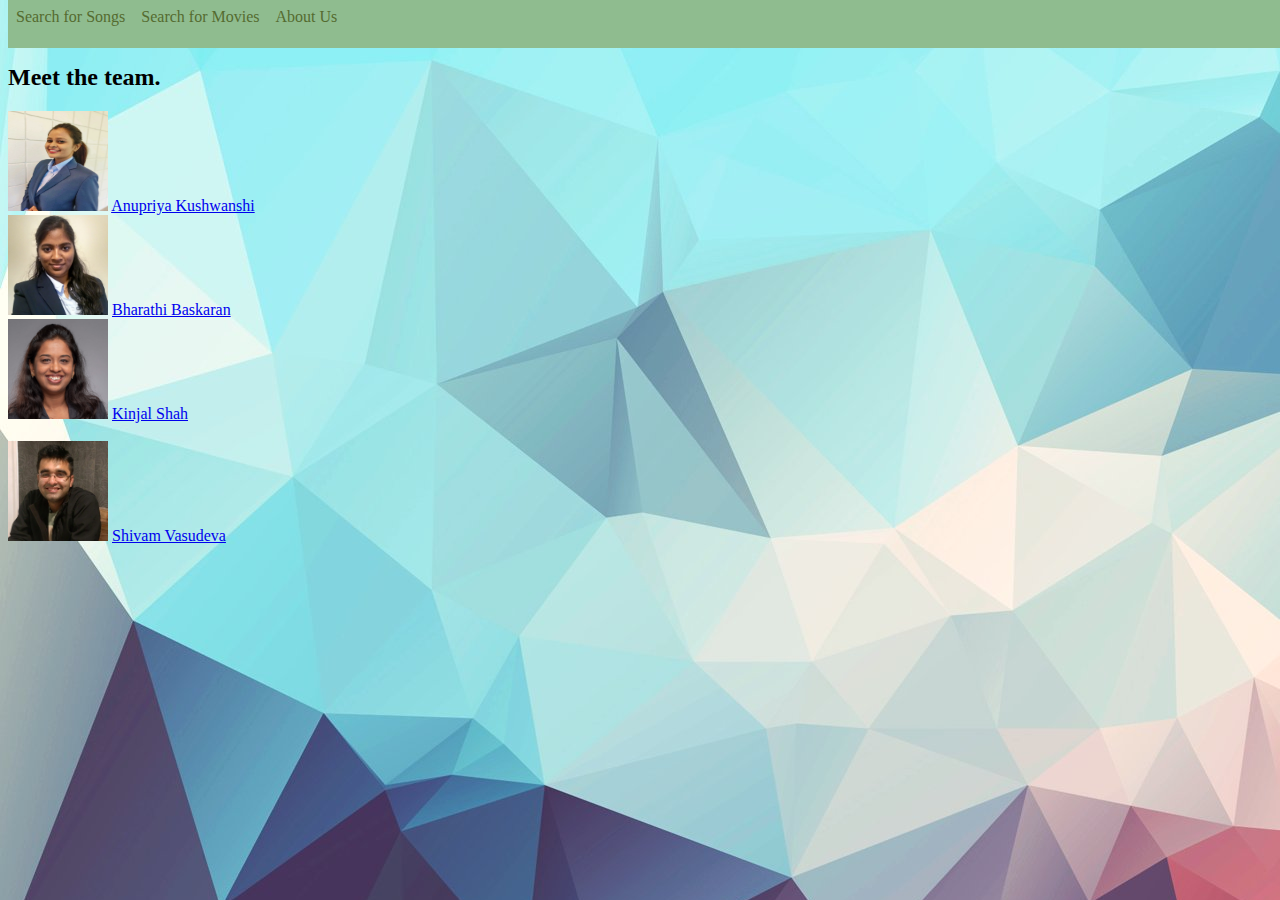
<file: Final_Project/Final_Project/about_us.html>
﻿<!DOCTYPE html>
<html>
<head>
    <meta charset="utf-8" />
    <title></title>
    <link rel="stylesheet" href="styles.css" type="text/css" />
</head>
<body>
    <div id="navtop">        
        <a class="nav-link" href="/Song_Search.aspx">Search for Songs</a>
        <a class="nav-link" href="/Movie_search.aspx">Search for Movies</a>
        <a class="nav-link" href="/about_us.html">About Us</a>
    </div>


    <div id="about_team">
        <br />
        <br />
        <h2 align="centre">Meet the team. </h2>
        <img style="width: 100px" src="images/anupriya.png" alt="anupriya" height="100" width="100" />
        <a href="https://www.linkedin.com/in/anupriya-kushwanshi/">Anupriya Kushwanshi</a>
        <br>

        <img style="width: 100px" src="images/bharathi.jpg" alt="bharathi" height="100" width="100" />
        <a href="https://www.linkedin.com/in/bharathi-baskaran/">Bharathi Baskaran</a>
        <br>
        <img style="width: 100px" src="images/kinjal.jpg" alt="Kinjal" height="100" width="100" />
        <a href="https://www.linkedin.com/in/shahkinjal47/">Kinjal Shah</a><br /><br />
        <img style="width: 100px" src="images/shivam.jpg" alt="Shivam" height="100" width="100" />
        <a href="https://www.linkedin.com/in/shivamvasudeva/">Shivam Vasudeva </a><br><br>



    </div>
</body>
</html>
</file>
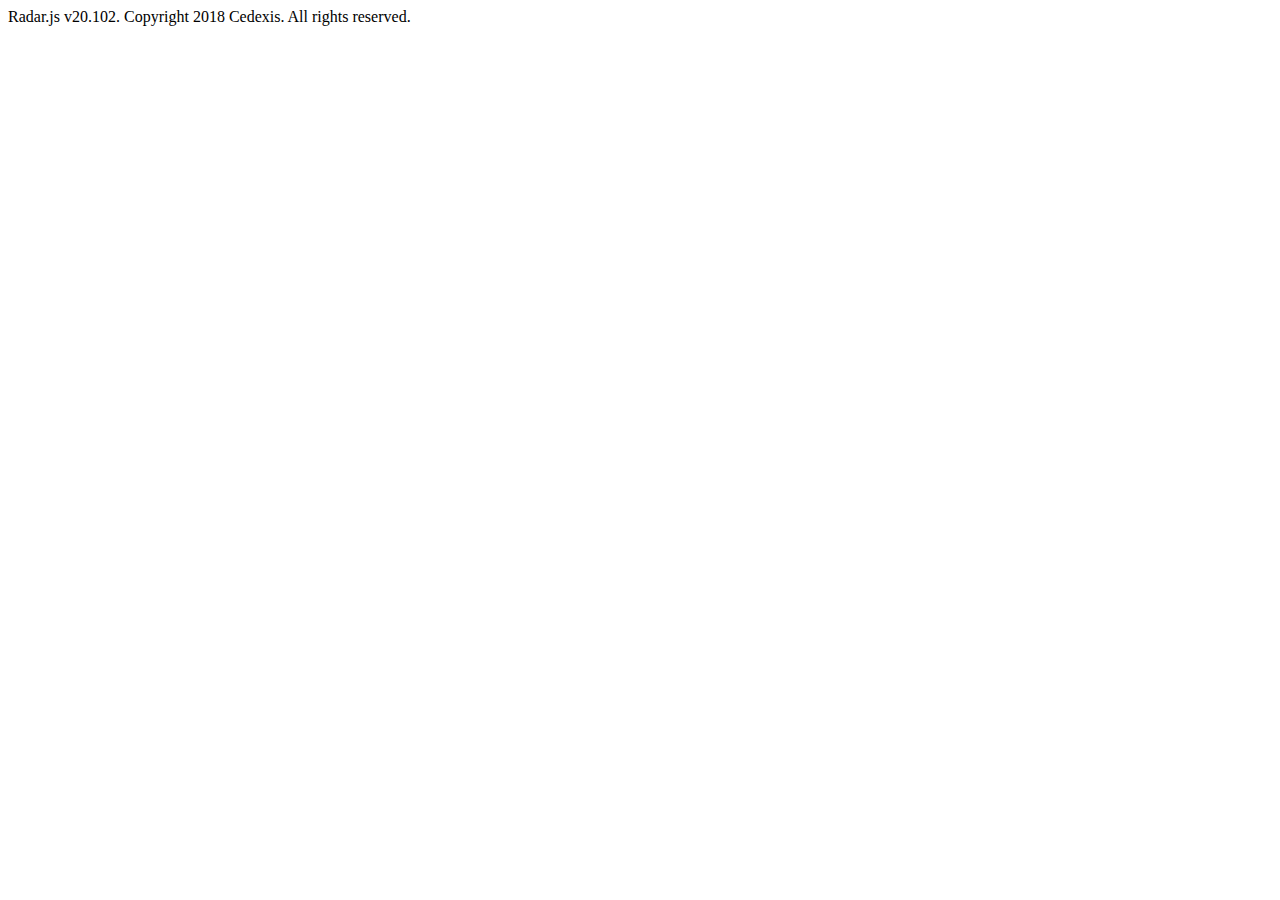
<file: Final_Project/Final_Project/images/shivam_files/radar.html>
<!DOCTYPE html>
<!-- saved from url=(0065)https://radar.cedexis.com/1543266533/radar.html?customer-id=11326 -->
<html><head><meta http-equiv="Content-Type" content="text/html; charset=windows-1252"><title>Cedexis Radar</title><link rel="icon" href="data:;base64,iVBORw0KGgo="></head><body>Radar.js v20.102. Copyright 2018 Cedexis. All rights reserved.<script type="text/javascript" charset="utf-8">
/* Radar.js v20.102. Copyright 2018 Cedexis. All rights reserved. */
if(!cedexis||!cedexis.start){if(!cedexis)var cedexis={};(function(_){_.MP="//radar.cedexis.com/releases/1543266533/";
_.MI={"radar":[],"impact":["radar"],"video":["radar"]};_.MU={"radar":["radar.js"],"impact":["impact.js"],"video":["video.js"]};
var aa,ba,ea,fa,ga,C,ha,ia,ja,ka,na,oa,qa,ra,sa,ta,wa,xa,F,ya,za,Ba,Ca,Da,Fa,Ga,Ha,Ma,Ja,Na,Qa,Va,Xa,Ua,db,$a,Ya,Za,eb,gb,bb,jb,kb,ib,nb,pb,qb,rb,sb,ub,vb,wb,yb,zb,Bb,Fb,Gb,Ib,Kb,Lb,Mb,Pb,Nb,Vb,$b,Wb,cc,bc,Yb,Tb,nc,oc,pc,sc,vc,wc,yc,xc,zc,Dc,Fc,Gc,Ic,Kc,Lc,Jc,Nc,Pc,Rc,Sc,Tc,Uc,Vc,Xc,Wc,Yc,ad,bd,cd,dd,fd,hd,id,ld,jd,qd,kd,rd,pd,nd,od,ud,vd,Qc,P,M,Hc,Mc,Ac,wd,xd,Bd,zd,Cd,Ad,Dd,Jd,Id,Kd,Hd,rc,Md,Od,Nd,Rd,Sd,uc,Td,Ud,Vd,Wd,Xd,Yd;_.m=function(a){return void 0!==a};
aa=function(a,b){for(var c=a.split("."),d=b||p,e;e=c.shift();)if(null!=d[e])d=d[e];else return null;return d};_.q=function(){};
ba=function(a){var b=typeof a;if("object"==b)if(a){if(a instanceof Array)return"array";if(a instanceof Object)return b;var c=Object.prototype.toString.call(a);if("[object Window]"==c)return"object";if("[object Array]"==c||"number"==typeof a.length&&"undefined"!=typeof a.splice&&"undefined"!=typeof a.propertyIsEnumerable&&!a.propertyIsEnumerable("splice"))return"array";if("[object Function]"==c||"undefined"!=typeof a.call&&"undefined"!=typeof a.propertyIsEnumerable&&!a.propertyIsEnumerable("call"))return"function"}else return"null";
else if("function"==b&&"undefined"==typeof a.call)return"object";return b};_.r=function(a){return"array"==ba(a)};_.ca=function(a){var b=ba(a);return"array"==b||"object"==b&&"number"==typeof a.length};_.u=function(a){return"string"==typeof a};_.da=function(a){return"boolean"==typeof a};_.v=function(a){return"number"==typeof a};_.w=function(a){return"function"==ba(a)};_.x=function(a){var b=typeof a;return"object"==b&&null!=a||"function"==b};ea=function(a,b,c){return a.call.apply(a.bind,arguments)};
fa=function(a,b,c){if(!a)throw Error();if(2<arguments.length){var d=Array.prototype.slice.call(arguments,2);return function(){var c=Array.prototype.slice.call(arguments);Array.prototype.unshift.apply(c,d);return a.apply(b,c)}}return function(){return a.apply(b,arguments)}};_.y=function(a,b,c){Function.prototype.bind&&-1!=Function.prototype.bind.toString().indexOf("native code")?_.y=ea:_.y=fa;return _.y.apply(null,arguments)};
_.A=function(a,b){var c=Array.prototype.slice.call(arguments,1);return function(){var b=c.slice();b.push.apply(b,arguments);return a.apply(this,b)}};_.B=function(){return+new Date};ga=function(a,b){for(var c=a.split("."),d=p,e;c.length&&(e=c.shift());)!c.length&&_.m(b)?d[e]=b:d[e]&&d[e]!==Object.prototype[e]?d=d[e]:d=d[e]={}};
C=function(a,b){function c(){}c.prototype=b.prototype;a.Bb=b.prototype;a.prototype=new c;a.prototype.constructor=a;a.Hb=function(a,c,f){for(var d=Array(arguments.length-2),e=2;e<arguments.length;e++)d[e-2]=arguments[e];return b.prototype[c].apply(a,d)}};ha=function(a){if(Error.captureStackTrace)Error.captureStackTrace(this,ha);else{var b=Error().stack;b&&(this.stack=b)}a&&(this.message=String(a))};ia=function(a){a=String(a.substr(a.length-7,7)).toLowerCase();return!(" google"<a||" google"!=a)};
ja=function(a,b){return-1!=a.toLowerCase().indexOf(b.toLowerCase())};ka=function(a,b){return a<b?-1:a>b?1:0};na=function(a,b,c){this.l=c;this.j=a;this.o=b;this.g=0;this.f=null};oa=function(a,b){a.o(b);a.g<a.l&&(a.g++,b.next=a.f,a.f=b)};qa=function(){var a=pa,b=null;a.f&&(b=a.f,a.f=a.f.next,a.f||(a.g=null),b.next=null);return b};ra=function(){this.next=this.g=this.f=null};
sa=function(a,b){if(_.u(a))return _.u(b)&&1==b.length?a.indexOf(b,0):-1;for(var c=0;c<a.length;c++)if(c in a&&a[c]===b)return c;return-1};_.D=function(a,b,c){for(var d=a.length,e=_.u(a)?a.split(""):a,f=0;f<d;f++)f in e&&b.call(c,e[f],f,a)};
ta=function(a){for(var b="chrome/43;opera mini;skyfire;teashark;uzard;puffin;yandex;dynatrace;googleweblight;adsbot;hoteladsverifier;google page speed insights;google web preview;applebot".split(";"),c=b.length,d=_.u(b)?b.split(""):b,e=0;e<c;e++)if(e in d&&a.call(void 0,d[e],e,b))return!0;return!1};_.va=function(a,b,c){b=_.ua(a,b,c);return 0>b?null:_.u(a)?a.charAt(b):a[b]};_.ua=function(a,b,c){for(var d=a.length,e=_.u(a)?a.split(""):a,f=0;f<d;f++)if(f in e&&b.call(c,e[f],f,a))return f;return-1};
wa=function(a,b){var c=sa(a,b),d;(d=0<=c)&&Array.prototype.splice.call(a,c,1);return d};xa=function(a){return Array.prototype.concat.apply([],arguments)};F=function(a){return-1!=E.indexOf(a)};ya=function(a,b){for(var c in a)b.call(void 0,a[c],c,a)};za=function(a,b){for(var c in a)if(b.call(void 0,a[c],c,a))return!0;return!1};_.Aa=function(a){var b=0,c;for(c in a)b++;return b};Ba=function(a){var b=[],c=0,d;for(d in a)b[c++]=a[d];return b};Ca=function(a){var b=[],c=0,d;for(d in a)b[c++]=d;return b};
Da=function(a){var b={},c;for(c in a)b[c]=a[c];return b};Fa=function(a,b){for(var c,d,e=1;e<arguments.length;e++){d=arguments[e];for(c in d)a[c]=d[c];for(var f=0;f<Ea.length;f++)c=Ea[f],Object.prototype.hasOwnProperty.call(d,c)&&(a[c]=d[c])}};Ga=function(a){p.setTimeout(function(){throw a;},0)};
Ha=function(){var a=p.MessageChannel;"undefined"===typeof a&&"undefined"!==typeof window&&window.postMessage&&window.addEventListener&&!F("Presto")&&(a=function(){var a=window.document.createElement("IFRAME");a.style.display="none";a.src="";window.document.documentElement.appendChild(a);var b=a.contentWindow,a=b.document;a.open();a.write("");a.close();var c="callImmediate"+Math.random(),d="file:"==b.location.protocol?"*":b.location.protocol+"//"+b.location.host,a=(0,_.y)(function(a){if(("*"==d||a.origin==
d)&&a.data==c)this.port1.onmessage()},this);b.addEventListener("message",a,!1);this.port1={};this.port2={postMessage:function(){b.postMessage(c,d)}}});if("undefined"!==typeof a&&!F("Trident")&&!F("MSIE")){var b=new a,c={},d=c;b.port1.onmessage=function(){if(_.m(c.next)){c=c.next;var a=c.za;c.za=null;a()}};return function(a){d.next={za:a};d=d.next;b.port2.postMessage(0)}}return"undefined"!==typeof window.document&&"onreadystatechange"in window.document.createElement("SCRIPT")?function(a){var b=window.document.createElement("SCRIPT");
b.onreadystatechange=function(){b.onreadystatechange=null;b.parentNode.removeChild(b);b=null;a();a=null};window.document.documentElement.appendChild(b)}:function(a){p.setTimeout(a,0)}};Ma=function(a,b){Ia||Ja();Ka||(Ia(),Ka=!0);var c=pa,d=La.get();d.set(a,b);c.g?c.g.next=d:c.f=d;c.g=d};
Ja=function(){if(-1!=String(p.Promise).indexOf("[native code]")){var a=p.Promise.resolve(void 0);Ia=function(){a.then(Na)}}else Ia=function(){var a=Na;!_.w(p.setImmediate)||p.Window&&p.Window.prototype&&!F("Edge")&&p.Window.prototype.setImmediate==p.setImmediate?(Oa||(Oa=Ha()),Oa(a)):p.setImmediate(a)}};Na=function(){for(var a;a=qa();){try{a.f.call(a.g)}catch(b){Ga(b)}oa(La,a)}Ka=!1};
_.I=function(a,b){this.f=G;this.w=void 0;this.l=this.g=this.j=null;this.o=this.v=!1;if(a!=_.q)try{var c=this;a.call(b,function(a){c.N(Pa,a)},function(a){c.N(H,a)})}catch(d){this.N(H,d)}};Qa=function(){this.next=this.l=this.g=this.o=this.f=null;this.j=!1};_.Sa=function(a,b,c){var d=Ra.get();d.o=a;d.g=b;d.l=c;return d};_.Ta=function(){var a=new _.I(_.q);a.N(Pa,void 0);return a};Va=function(a,b,c){Ua(a,b,c,null)||Ma(_.A(b,a))};
_.Wa=function(a){return new _.I(function(b,c){var d=a.length,e=[];if(d)for(var f=function(a,c){d--;e[a]=c;d||b(e)},g=function(a){c(a)},h=0,k;h<a.length;h++)k=a[h],Va(k,_.A(f,h),g);else b(e)})};Xa=function(a,b){if(a.f==G)if(a.j){var c=a.j;if(c.g){for(var d=0,e=null,f=null,g=c.g;g&&(g.j||(d++,g.f==a&&(e=g),!(e&&1<d)));g=g.next)e||(f=g);e&&(c.f==G&&1==d?Xa(c,b):(f?(d=f,d.next==c.l&&(c.l=d),d.next=d.next.next):Ya(c),Za(c,e,H,b)))}a.j=null}else a.N(H,b)};
_.ab=function(a,b){a.g||a.f!=Pa&&a.f!=H||$a(a);a.l?a.l.next=b:a.g=b;a.l=b};_.cb=function(a,b,c,d){var e=_.Sa(null,null,null);e.f=new _.I(function(a,g){e.o=b?function(c){try{var e=b.call(d,c);a(e)}catch(n){g(n)}}:a;e.g=c?function(b){try{var e=c.call(d,b);!_.m(e)&&b instanceof bb?g(b):a(e)}catch(n){g(n)}}:g});e.f.j=a;_.ab(a,e);return e.f};
Ua=function(a,b,c,d){if(a instanceof _.I)return _.ab(a,_.Sa(b||_.q,c||null,d)),!0;var e;if(a)try{e=!!a.$goog_Thenable}catch(g){e=!1}else e=!1;if(e)return a.then(b,c,d),!0;if(_.x(a))try{var f=a.then;if(_.w(f))return db(a,f,b,c,d),!0}catch(g){return c.call(d,g),!0}return!1};db=function(a,b,c,d,e){function f(a){h||(h=!0,d.call(e,a))}function g(a){h||(h=!0,c.call(e,a))}var h=!1;try{b.call(a,g,f)}catch(k){f(k)}};$a=function(a){a.v||(a.v=!0,Ma(a.Sa,a))};
Ya=function(a){var b=null;a.g&&(b=a.g,a.g=b.next,b.next=null);a.g||(a.l=null);return b};Za=function(a,b,c,d){if(c==H&&b.g&&!b.j)for(;a&&a.o;a=a.j)a.o=!1;if(b.f)b.f.j=null,eb(b,c,d);else try{b.j?b.o.call(b.l):eb(b,c,d)}catch(e){fb.call(null,e)}oa(Ra,b)};eb=function(a,b,c){b==Pa?a.o.call(a.l,c):a.g&&a.g.call(a.l,c)};gb=function(a,b){a.o=!0;Ma(function(){a.o&&fb.call(null,b)})};bb=function(a){ha.call(this,a)};jb=function(a){return function(b){var c=hb[a]||ib(a);hb[a]=c.then(b).then(_.q)}};kb=function(){};
ib=function(a){var b=lb[a],c=b.length,d=new _.I(function(a){_.D(b,function(b){jb(b)(function(){--c||a()})})});_.D(mb[a],function(a){d=d.then(_.A(nb,a))});return d};nb=function(a){return new _.I(function(b){var c=window.document.createElement("script");c.async=!0;c.type="text/javascript";c.src=ob+a;c.onload=c.onreadystatechange=function(){c.readyState&&"loaded"!=c.readyState&&"complete"!=c.readyState||(window.document.body.removeChild(c),b())};window.document.body.appendChild(c)})};pb=function(){};
qb=function(a){return a.g||(a.g=a.l())};rb=function(){};sb=function(a){if(!a.j&&"undefined"==typeof window.XMLHttpRequest&&"undefined"!=typeof window.ActiveXObject){for(var b=["MSXML2.XMLHTTP.6.0","MSXML2.XMLHTTP.3.0","MSXML2.XMLHTTP","Microsoft.XMLHTTP"],c=0;c<b.length;c++){var d=b[c];try{return new window.ActiveXObject(d),a.j=d}catch(e){}}throw Error("Could not create ActiveXObject. ActiveX might be disabled, or MSXML might not be installed");}return a.j};_.tb=function(){};
ub=function(){this.f=new window.XDomainRequest;this.readyState=0;this.onreadystatechange=null;this.responseText="";this.status=-1;this.statusText=this.responseXML=null;this.f.onload=(0,_.y)(this.Xa,this);this.f.onerror=(0,_.y)(this.Fa,this);this.f.onprogress=(0,_.y)(this.ab,this);this.f.ontimeout=(0,_.y)(this.eb,this)};vb=function(a,b){a.readyState=b;if(a.onreadystatechange)a.onreadystatechange()};wb=function(a){wb[" "](a);return a};
yb=function(a,b){var c=xb;return Object.prototype.hasOwnProperty.call(c,a)?c[a]:c[a]=b(a)};zb=function(){var a=p.document;return a?a.documentMode:void 0};
Bb=function(a){return yb(a,function(){for(var b=0,c=String(Ab).replace(/^[\s\xa0]+|[\s\xa0]+$/g,"").split("."),d=String(a).replace(/^[\s\xa0]+|[\s\xa0]+$/g,"").split("."),e=Math.max(c.length,d.length),f=0;!b&&f<e;f++){var g=c[f]||"",h=d[f]||"";do{g=/(\d*)(\D*)(.*)/.exec(g)||["","","",""];h=/(\d*)(\D*)(.*)/.exec(h)||["","","",""];if(0==g[0].length&&0==h[0].length)break;b=ka(0==g[1].length?0:(0,window.parseInt)(g[1],10),0==h[1].length?0:(0,window.parseInt)(h[1],10))||ka(0==g[2].length,0==h[2].length)||
ka(g[2],h[2]);g=g[3];h=h[3]}while(!b)}return 0<=b})};Fb=function(){0!=Cb&&(this[Db]||(this[Db]=++Eb));this.A=this.A;this.T=this.T};Gb=function(a,b){this.type=a;this.currentTarget=this.f=b;this.Ia=!0};
Ib=function(a,b){Gb.call(this,a?a.type:"");this.currentTarget=this.f=null;this.screenY=this.screenX=0;this.key="";this.ha=null;if(a){this.type=a.type;var c=a.changedTouches?a.changedTouches[0]:null;this.f=a.target||a.srcElement;this.currentTarget=b;var d=a.relatedTarget;if(d&&Hb)try{wb(d.nodeName)}catch(e){}null===c?(this.screenX=a.screenX||0,this.screenY=a.screenY||0):(this.screenX=c.screenX||0,this.screenY=c.screenY||0);this.key=a.key||"";this.ha=a;a.defaultPrevented&&this.g()}};
Kb=function(a,b,c,d,e){this.listener=a;this.f=null;this.src=b;this.type=c;this.capture=!!d;this.fa=e;this.key=++Jb;this.ga=this.ma=!1};Lb=function(a){a.ga=!0;a.listener=null;a.f=null;a.src=null;a.fa=null};Mb=function(a){this.src=a;this.f={};this.g=0};_.Ob=function(a,b,c,d,e,f){var g=b.toString();b=a.f[g];b||(b=a.f[g]=[],a.g++);var h=Nb(b,c,e,f);-1<h?(a=b[h],d||(a.ma=!1)):(a=new Kb(c,a.src,g,!!e,f),a.ma=d,b.push(a));return a};
Pb=function(a,b){var c=b.type;c in a.f&&wa(a.f[c],b)&&(Lb(b),a.f[c].length||(delete a.f[c],a.g--))};Nb=function(a,b,c,d){for(var e=0;e<a.length;++e){var f=a[e];if(!f.ga&&f.listener==b&&f.capture==!!c&&f.fa==d)return e}return-1};_.J=function(a,b,c,d,e){if(_.r(b))for(var f=0;f<b.length;f++)_.J(a,b[f],c,d,e);else c=_.Qb(c),a&&a[_.Rb]?_.Ob(a.X,String(b),c,!1,d,e):_.Sb(a,b,c,!1,d,e)};
_.Sb=function(a,b,c,d,e,f){if(!b)throw Error("Invalid event type");var g=!!e,h=Tb(a);h||(a[Ub]=h=new Mb(a));c=_.Ob(h,b,c,d,e,f);if(!c.f){d=Vb();c.f=d;d.src=a;d.listener=c;if(a.addEventListener)a.addEventListener(b.toString(),d,g);else if(a.attachEvent)a.attachEvent(Wb(b.toString()),d);else throw Error("addEventListener and attachEvent are unavailable.");Xb++}};Vb=function(){var a=Yb,b=Zb?function(c){return a.call(b.src,b.listener,c)}:function(c){c=a.call(b.src,b.listener,c);if(!c)return c};return b};
_.K=function(a,b,c,d,e){if(_.r(b))for(var f=0;f<b.length;f++)_.K(a,b[f],c,d,e);else c=_.Qb(c),a&&a[_.Rb]?(a=a.X,b=String(b).toString(),b in a.f&&(f=a.f[b],c=Nb(f,c,d,e),-1<c&&(Lb(f[c]),Array.prototype.splice.call(f,c,1),f.length||(delete a.f[b],a.g--)))):a&&(a=Tb(a))&&(c=a.ra(b,c,!!d,e))&&$b(c)};
$b=function(a){if(!_.v(a)&&a&&!a.ga){var b=a.src;if(b&&b[_.Rb])Pb(b.X,a);else{var c=a.type,d=a.f;b.removeEventListener?b.removeEventListener(c,d,a.capture):b.detachEvent&&b.detachEvent(Wb(c),d);Xb--;(c=Tb(b))?(Pb(c,a),c.g||(c.src=null,b[Ub]=null)):Lb(a)}}};Wb=function(a){return a in ac?ac[a]:ac[a]="on"+a};cc=function(a,b,c,d){var e=!0;if(a=Tb(a))if(b=a.f[b.toString()])for(b=b.concat(),a=0;a<b.length;a++){var f=b[a];f&&f.capture==c&&!f.ga&&(f=bc(f,d),e=e&&!1!==f)}return e};
bc=function(a,b){var c=a.listener,d=a.fa||a.src;a.ma&&$b(a);return c.call(d,b)};
Yb=function(a,b){if(a.ga)return!0;if(!Zb){var c=b||aa("window.event"),d=new Ib(c,this),e=!0;if(!(0>c.keyCode||void 0!=c.returnValue)){a:{var f=!1;if(!c.keyCode)try{c.keyCode=-1;break a}catch(k){f=!0}if(f||void 0==c.returnValue)c.returnValue=!0}c=[];for(f=d.currentTarget;f;f=f.parentNode)c.push(f);for(var f=a.type,g=c.length-1;0<=g;g--){d.currentTarget=c[g];var h=cc(c[g],f,!0,d),e=e&&h}for(g=0;g<c.length;g++)d.currentTarget=c[g],h=cc(c[g],f,!1,d),e=e&&h}return e}return bc(a,new Ib(b,this))};
Tb=function(a){a=a[Ub];return a instanceof Mb?a:null};_.Qb=function(a){if(_.w(a))return a;a[dc]||(a[dc]=function(b){return a.handleEvent(b)});return a[dc]};
_.gc=function(a){for(var b=[],c=0,d=0;d<a.length;d++){for(var e=a.charCodeAt(d);255<e;)b[c++]=e&255,e>>=8;b[c++]=e}if(!ec)for(ec={},fc={},a=0;65>a;a++)ec[a]="ABCDEFGHIJKLMNOPQRSTUVWXYZabcdefghijklmnopqrstuvwxyz0123456789+/=".charAt(a),fc[a]="ABCDEFGHIJKLMNOPQRSTUVWXYZabcdefghijklmnopqrstuvwxyz0123456789._-".charAt(a);a=fc;c=[];for(d=0;d<b.length;d+=3){var f=b[d],g=(e=d+1<b.length)?b[d+1]:0,h=d+2<b.length,k=h?b[d+2]:0,n=f>>2,f=(f&3)<<4|g>>4,g=(g&15)<<2|k>>6,k=k&63;h||(k=64,e||(g=64));c.push(a[n],a[f],
a[g],a[k])}return c.join("")};_.hc=function(a){var b,c=[];for(b=0;b<a;b+=1)c.push("abcdefghijklmnopqrstuvwxyz".charAt(Math.floor(26*Math.random())));return c.join("")};_.ic=function(a,b){return new _.I(function(c,d){var e=(new _.tb).f();e.open("GET",a,!0);e.onreadystatechange=function(){4==this.readyState&&(200==this.status&&b.apply(this,[c,d]),d(this))};e.send()})};_.jc=function(a,b){var c=(new _.tb).f();b?(c.open("POST",a,!0),c.send(b)):(c.open("GET",a,!0),c.send())};
nc=function(a){var b=["i2",_.hc(30)].join("-")+".init.cedexis-radar.net",c=["?imagesok=1","&n=",kc?1:0,"&p=",lc?1:0,"&r=",_.L?1:0,"&t=",2!=a.o&&mc?1:0];a.j&&c.push("&"+a.j);c=c.join("");return["/",b,"i2",a.g,a.f,"j1/20/102",Math.floor(_.B()/1E3).toString(10),a.o,a.v,"providers.json"].join("/")+c};oc=function(a){a=nc(a);return _.ic(a,function(a,c){try{var b=JSON.parse(this.responseText);a(b)}catch(e){c(e)}})};
pc=function(){function a(a){return"first-paint"==a.name}var b=window.performance;return _.w(b&&b.getEntriesByType)&&(b=_.va(window.performance.getEntriesByType("paint"),a))?b.startTime:null};_.qc=function(){var a=0,b=window.performance&&window.performance.timing,c=b&&b.msFirstPaint,d=pc();_.v(d)?a=b.navigationStart+Math.round(d):_.v(c)&&(a=Math.round(c));return a};
sc=function(a,b){var c=(window.performance||{}).timing;if(c&&rc(a))if(!c.loadEventEnd)b=b||0,20>b&&window.setTimeout(_.A(sc,a,b+1),200);else if(!(c.connectEnd<c.connectStart||c.domainLookupEnd<c.domainLookupStart||c.domComplete<c.domLoading||c.fetchStart<c.navigationStart||c.loadEventEnd<c.loadEventStart||c.loadEventEnd<c.navigationStart||c.responseEnd<c.responseStart||c.responseStart<c.requestStart)){var d=[a.w,"n1",0];_.D(tc,function(a){d.push(c[a]||0)});d.push(a.l);d.push(uc(a.f));d.push(_.qc());
_.jc("//"+d.join("/"))}};vc=function(a,b,c,d){this.j=a;this.w=b;this.o=c;this.v=d;this.l=this.g=void 0;this.f=[]};wc=function(a,b){var c=a.f[b];c||(c=a.f[b]={Ga:b,sa:0,value:0,va:4,Ba:void 0});return c};yc=function(a){var b=a.f[0],c=!0;if(!b&&!_.m(a.g)||!a.f[1]&&b&&(a.f[1]=Da(b),a.f[1].Ga=1,!_.m(a.g)))return!0;_.D(a.f,(0,_.y)(function(a){0!=a.va&&(c=!1);a.ub||_.m(a.Ba)||(xc(this,a),a.ub=!0)},a));return c};
xc=function(a,b){var c=["f1",a.j.l,a.w,a.o,a.v,""+b.Ga+","+b.sa,b.va,b.value,(0,window.encodeURIComponent)(a.g||"0"),uc(a.j.f)],c=c.concat(function(a){function b(a){return(0,window.isNaN)(a)?0:0>=a?0:Math.floor(a+2E-15)}var c=[];if(_.m(a)){var d=a.startTime;c.push(b(d));c.push(b(a.redirectStart-d));c.push(b(a.redirectEnd-d));c.push(b(a.fetchStart-d));c.push(b(a.domainLookupStart-d));c.push(b(a.domainLookupEnd-d));c.push(b(a.connectStart-d));c.push(b(a.secureConnectionStart-d));c.push(b(a.connectEnd-
d));c.push(b(a.requestStart-d));c.push(b(a.responseStart-d));c.push(b(a.responseEnd-d));c.push(b(a.duration));a=a.transferSize;a=_.v(a)?a:0;c.push(a)}return c}(b.mb));if(a.l){for(;24>c.length;)c.push("");c.push(a.l)}_.jc("//"+a.j.w+"/"+c.join("/"))};
zc=function(a){ga("radar.stoppedAt",null);ga("cedexis.radar.stopped_at",null);var b=window.document.createElement("script");b.type="text/javascript";b.async=!0;b.src=M(a);b.onerror=a.D;void 0!==b.onreadystatechange?b.onreadystatechange=_.A(zc.g,a):b.onload=_.A(zc.f,a);window.document.body.appendChild(b);Ac(a,function(){window.document.body.removeChild(b)})};Dc=function(a){if(_.L)for(var b=_.Bc(),c=b.length;c--;)if(b[c].name===a)return b[c];Cc=!0;return null};
_.Bc=function(){var a=window.performance.getEntriesByType("resource");return _.r(a)?Ec.concat(a):Ec};Fc=function(){var a=window.performance.getEntries().length;if(1500<=a)a=window.performance.getEntriesByType("resource"),_.r(a)&&(Ec=a),window.performance.clearResourceTimings();else{for(var b=0;1500>b&&b<=a;)b+=50;150>=b&&(b=150);window.performance.setResourceTimingBufferSize(b)}};
Gc=function(a,b,c,d,e){var f=Dc(this.src);if(_.x(f)){if(!f.duration&&(_.v(e)||(e=0),10>e)){window.setTimeout((0,_.y)(Gc,this,a,b,c,d,e+1),10);return}f[b]&&f[c]&&f[c]>=f[b]?d.O(a(f[c]-f[b])):d.O(a(f.duration))}else 1===d.H&&d.O(a(_.B()-d.ca()));d.D()};Ic=function(a){if(14===a.H){var b=Hc(a)||1E5;Gc.apply(this,[function(a){return 8*b/a},"requestStart","responseEnd",a])}else Gc.apply(this,[function(a){return a},"requestStart","responseStart",a])};
Kc=function(a){14===a.H?Jc.call(this,a):Gc.call(this,function(a){return a},"domainLookupStart","responseEnd",a)};Lc=function(a){Gc.call(this,function(a){return a},"domainLookupStart","domainLookupEnd",a)};Jc=function(a){var b=Hc(a)||1E5;Gc.call(this,function(a){return 8*b/a},"requestStart","responseEnd",a)};
Nc=function(a,b,c){if(lc){var d=Mc();d.src=M(a);var e=function(a){a=a.ha;a.source==d.contentWindow&&b(a.data)};_.J(window,"message",e);c&&_.J(d,"load",function(b){null!=b.currentTarget&&null!=b.currentTarget.contentWindow?c(b):window.document.body.contains(d)?a.abort(2):a.abort(3)});window.document.body.appendChild(d);Ac(a,function(){window.document.body.removeChild(d);_.K(window,"message",e)})}else-1===a.H&&a.K("0"),a.D()};
Pc=function(a){Nc(a,function(b){var c=b[0],d=b[1],e=b[2],f=b[3],g=b[5],h=b[6]||"";b=b[4]||f;if(-1===a.H)a.K(b);else{b&&a.K(b);if(14===a.H){if(e&&e>c){a.O(8*(Hc(a)||1E5)/(e-c));a.D();return}}else if(a.f===Oc){if(e&&e>=g){a.I.g.l=h;a.O(e-g);a.D();return}}else if(d&&d>=c){a.O(d-c);a.D();return}a.Y(4)}a.D()},function(b){var c=a.o,d=a.B,e=a.A;_.u(c)&&!_.u(e)&&(e=c);!e||c||-1!=e.indexOf(":")||(c=e);var f={version:1};_.u(c)&&(f.headerNames=c);_.u(e)&&(f.regexp=e);_.u(d)&&(f.sendHeader=d);b.currentTarget.contentWindow.postMessage([["timing",
"requestStart"],["timing","responseStart"],["timing","responseEnd"],["uniqueNodeId",e],["uniqueNodeIdVersioned",f],["timing","domainLookupStart"],["token","HMAC"]],"*")})};
Rc=function(a){var b=a.ja,c=0,b=b.slice(b.lastIndexOf("/")+1),d=[/cdx10b/,/rdr12/,/radar\.js/,/r\d+(-\d+kb)?\.js/i,/r\d+\w+(-\d+kb)?\.js/i],e;"d17.html"===b&&(c=c||4);for(e=0;e<d.length;e+=1)d[e].test(b)&&(c=c||1);/\.js(\?)?/i.test(b)&&(c=c||5);/\.(ico|png|bmp|gif|jpg|jpeg)(\?)?/i.test(b)&&(c=c||2);/\.(htm(l)?)(\?)?/i.test(b)&&(c=c||3);return c?Qc(c,a):a.D};
Sc=function(a){ga("cdx.s.b",_.A(Sc.listener,a));var b=window.document.createElement("script");b.type="text/javascript";b.async=!0;b.src=M(a);window.document.body.appendChild(b);Ac(a,function(){window.document.body.removeChild(b)})};Tc=function(){Fb.call(this);this.X=new Mb(this);this.S=this};
Uc=function(a,b,c,d){b=a.X.f[String(b)];if(!b)return!0;b=b.concat();for(var e=!0,f=0;f<b.length;++f){var g=b[f];if(g&&!g.ga&&g.capture==c){var h=g.listener,k=g.fa||g.src;g.ma&&Pb(a.X,g);e=!1!==h.call(k,d)&&e}}return e&&0!=d.Ia};Vc=function(a,b,c){if(_.w(a))c&&(a=(0,_.y)(a,c));else if(a&&"function"==typeof a.handleEvent)a=(0,_.y)(a.handleEvent,a);else throw Error("Invalid listener argument");return 2147483647<Number(b)?-1:p.setTimeout(a,b||0)};_.N=function(a){var b=[];Wc(new Xc,a,b);return b.join("")};
Xc=function(){};
Wc=function(a,b,c){if(null==b)c.push("null");else{if("object"==typeof b){if(_.r(b)){var d=b;b=d.length;c.push("[");for(var e="",f=0;f<b;f++)c.push(e),e=d[f],Wc(a,e,c),e=",";c.push("]");return}if(b instanceof String||b instanceof Number||b instanceof Boolean)b=b.valueOf();else{c.push("{");f="";for(d in b)Object.prototype.hasOwnProperty.call(b,d)&&(e=b[d],"function"!=typeof e&&(c.push(f),Yc(d,c),c.push(":"),Wc(a,e,c),f=","));c.push("}");return}}switch(typeof b){case "string":Yc(b,c);break;case "number":c.push((0,window.isFinite)(b)&&
!(0,window.isNaN)(b)?String(b):"null");break;case "boolean":c.push(String(b));break;case "function":c.push("null");break;default:throw Error("Unknown type: "+typeof b);}}};Yc=function(a,b){b.push('"',a.replace(Zc,function(a){var b=$c[a];b||(b="\\u"+(a.charCodeAt(0)|65536).toString(16).substr(1),$c[a]=b);return b}),'"')};ad=function(a){if(a.da&&"function"==typeof a.da)return a.da();if(_.u(a))return a.split("");if(_.ca(a)){for(var b=[],c=a.length,d=0;d<c;d++)b.push(a[d]);return b}return Ba(a)};
bd=function(a,b){if(a.forEach&&"function"==typeof a.forEach)a.forEach(b,void 0);else if(_.ca(a)||_.u(a))_.D(a,b,void 0);else{var c;if(a.ba&&"function"==typeof a.ba)c=a.ba();else if(a.da&&"function"==typeof a.da)c=void 0;else if(_.ca(a)||_.u(a)){c=[];for(var d=a.length,e=0;e<d;e++)c.push(e)}else c=Ca(a);for(var d=ad(a),e=d.length,f=0;f<e;f++)b.call(void 0,d[f],c&&c[f],a)}};
cd=function(a,b){this.g={};this.f=[];this.j=0;var c=arguments.length;if(1<c){if(c%2)throw Error("Uneven number of arguments");for(var d=0;d<c;d+=2)this.set(arguments[d],arguments[d+1])}else if(a){a instanceof cd?(c=a.ba(),d=a.da()):(c=Ca(a),d=Ba(a));for(var e=0;e<c.length;e++)this.set(c[e],d[e])}};
dd=function(a){if(a.j!=a.f.length){for(var b=0,c=0;b<a.f.length;){var d=a.f[b];Object.prototype.hasOwnProperty.call(a.g,d)&&(a.f[c++]=d);b++}a.f.length=c}if(a.j!=a.f.length){for(var e={},c=b=0;b<a.f.length;)d=a.f[b],Object.prototype.hasOwnProperty.call(e,d)||(a.f[c++]=d,e[d]=1),b++;a.f.length=c}};fd=function(a){Tc.call(this);this.headers=new cd;this.w=a||null;this.j=!1;this.v=this.f=null;this.F="";this.l=this.C=this.o=this.B=!1;this.G=0;this.g=null;this.L=ed;this.J=this.P=!1};
hd=function(a){return gd&&Bb(9)&&_.v(a.timeout)&&_.m(a.ontimeout)};id=function(a){return"content-type"==a.toLowerCase()};ld=function(a){a.j=!1;a.f&&(a.l=!0,a.f.abort(),a.l=!1);jd(a);kd(a)};jd=function(a){a.B||(a.B=!0,a.dispatchEvent("complete"),a.dispatchEvent("error"))};
qd=function(a){if(a.j&&"undefined"!=typeof md&&(!a.v[1]||4!=nd(a)||2!=od(a)))if(a.o&&4==nd(a))Vc(a.Da,0,a);else if(a.dispatchEvent("readystatechange"),4==nd(a)){a.j=!1;try{pd(a)?(a.dispatchEvent("complete"),a.dispatchEvent("success")):jd(a)}finally{kd(a)}}};kd=function(a){if(a.f){rd(a);var b=a.f,c=a.v[0]?_.q:null;a.f=null;a.v=null;a.dispatchEvent("ready");try{b.onreadystatechange=c}catch(d){}}};rd=function(a){a.f&&a.J&&(a.f.ontimeout=null);_.v(a.g)&&(p.clearTimeout(a.g),a.g=null)};
pd=function(a){var b=od(a),c;a:switch(b){case 200:case 201:case 202:case 204:case 206:case 304:case 1223:c=!0;break a;default:c=!1}if(!c){if(b=!b)a=String(a.F).match(sd)[1]||null,!a&&p.self&&p.self.location&&(a=p.self.location.protocol,a=a.substr(0,a.length-1)),b=!td.test(a?a.toLowerCase():"");c=b}return c};nd=function(a){return a.f?a.f.readyState:0};od=function(a){try{return 2<nd(a)?a.f.status:-1}catch(b){return-1}};
ud=function(a,b){var c=b.o;if(_.u(c)){var d=c.split(","),e=d.length,f,g;if(1==e)g=d[0].trim(),(f=a.getResponseHeader(g))?b.K(f):b.K(g+" header not found"),b.D();else if(1<e){for(var h=[];e--;)g=d[e].trim(),(f=a.getResponseHeader(g))&&h.push(g.toLowerCase()+":"+f);h.length?b.K(h.join("@")):b.K("headers not found ["+c+"]");b.D()}}else(h=(new RegExp(b.A,"mi")).exec(a.getAllResponseHeaders()))?b.K(h[1]):b.K("1"),b.D()};
vd=function(a,b,c){function d(c){var d,e,h=14==b.H;h?(d=c.requestStart,e=c.responseEnd):(d=c.requestStart,e=c.responseStart);if(b.I.w){var k;var n=b.I.o;if(_.u(n)){var n=n.split(","),z=n.length,t;if(1==z)t=n[0].trim(),(k=a.getResponseHeader(t))||(k=t+" header not found");else if(1<z){for(var W=[];z--;)t=n[z].trim(),(k=a.getResponseHeader(t))&&W.push(t.toLowerCase()+":"+k);k=W.length?W.join("@"):"headers not found"}}else k=void 0;k&&b.K(k)}d&&e&&e>=d?b.O(h?8*(Hc(b)||1E5)/(e-d):e-d):b.O(c.duration);
b.D()}pd(a)?(c=Dc(c),null===c?(1===b.H&&b.O(_.B()-b.ca()),b.D()):c.duration?d(c):window.setTimeout(_.A(d,c),100)):(b.Y(4),b.D())};Qc=function(a,b){var c=O[a];c==Rc&&(c=c(b));return c?c:function(a){a.D()}};P=function(a,b,c){this.I=a;this.f=c.t;this.ja=c.u;this.o=c.h;this.A=c.r;this.B=c.rqh;this.C=c.timeout||a.f.timeout||4E3;this.v=[];this.H=b;4===this.f&&this.ja.endsWith("idynamic.html")&&(this.f=Oc);this.D=(0,_.y)(this.D,this)};
M=function(a){if(a.j)return a.j;var b=a.ja;if(!a.I.f.a)return b;var c=[a.I.l.f.g,a.I.l.f.f,a.I.f.p.z,a.I.f.p.c,a.I.j()],c=7==a.f||8==a.f||15==a.f?xa(c,_.hc(8)):xa(a.H,c,a.I.l.J),c=xa(c,a.I.l.l).join("-");a.j=b+(-1!=b.indexOf("?")?"&":"?")+"rnd="+c;a.I.v||1!=a.H&&0!=a.H||(a.I.v=a.j);return a.j};Hc=function(a){if(a.F)return a.F;if((a=/(\d+)kb\./i.exec(a.ja))&&a[1])return Math.floor(1E3*(0,window.parseInt)(a[1],10)+2E-15)};
Mc=function(){var a=window.document.createElement("iframe");a.style.display="none";a.title="Cedexis Test Object";a.setAttribute("aria-hidden","true");return a};Ac=function(a,b){a.v.push(b)};wd=function(a,b){this.l=a;this.f=b;var c=aa("c.a",b),d=aa("c.b",b),e=aa("c.c",b);null===c&&(c=this.f.p.z);null===d&&(d=this.f.p.c);null===e&&(e=this.j());this.g=new vc(a,c,d,e);null===aa("p.p.d",b)&&this.g.K("0")};
xd=function(a){var b=[],c=a.f.p.p,d=c.a&&c.a.a,e;if(d)e=d.t,b.push(new P(a,1,d));else if(d=c.b&&c.b.a)e=d.t,b.push(new P(a,1,d));if(d=c.d)14==e?(a.o=d.h,a.o&&(a.w=!0)):b.push(new P(a,-1,d));c.a?(c.a.b&&b.push(new P(a,0,c.a.b)),c.a.c&&b.push(new P(a,14,c.a.c))):c.b&&(c.b.b&&b.push(new P(a,0,c.b.b)),c.b.c&&b.push(new P(a,14,c.b.c)));c.c&&(e=c.c.u,(e=/http:/i.test(e)?"http":/https:/i.test(e)?"https":/\/\//.test(e)?window.location.protocol.replace(":",""):null)&&("http:"!==window.location.protocol&&"https"!==
e||b.push(new P(a,2,c.c))));1<b.length&&-1==b[0].H&&(a=b[0],b[0]=b[1],b[1]=a);return b};Bd=function(a,b,c,d){_.m(d)||(d=-1);_.m(c)||(c=a);this.f=a;this.R=d;this.U=null;"radar"in yd||(yd.radar=new zd);var e=yd.radar,f=this;(new _.I(function(a){f.N=a})).then(function(){return b(c).then((0,_.y)(e.v,e,f),function(){e.v(f)})});Ad(e,this)};zd=function(){this.j={};this.l={};this.f=null;this.o=[];this.g=null};
Cd=function(a,b){var c=a;if(!a||b.R<c.R)b.U=c,a=b;else for(;;){if(!c.U||b.R<c.U.R){b.U=c.U;c.U=b;break}c=c.U}return a};Ad=function(a,b){var c=b.f.qa;a.j[c]=Cd(a.j[c],b);a.next()};Dd=function(a){var b=a.f;a.f=a.f.U;a.o.push(b);b.N()};
Jd=function(a,b){this.f=a;this.l=b.sig;this.J=b.txnId;var c=b.providers,d=b.radar;this.w=d.report_domain||"rpt.cedexis.com";this.G=0==d.navigation_timing_enabled==0;this.g=d.startup_delay;a.w?this.g=0:_.v(this.g)||(this.g=2E3);this.j=d.repeat_delay;_.v(this.j)||(this.j=0);this.A=1;_.v(d[Ed])&&(this.A=d[Ed]/100);this.C=1;_.v(d[Fd])&&(this.C=d[Fd]/100);this.F=1;_.v(d[Gd])&&(this.F=d[Gd]/100);var e=this;Hd(e)&&_.D(c,function(a){a=new wd(e,a);Id(e,a.ta,a)})};Id=function(a,b,c){new Bd(a.f,b,c,a.g)};
Kd=function(a){_.m(a.B)||(a.B=Math.random()<a.A);return a.B};Hd=function(a){_.m(a.v)||(a.v=!1,Kd(a)&&(a.v=Math.random()<a.F));return a.v};rc=function(a){_.m(a.o)||(a.o=!1,Kd(a)&&a.G&&(a.o=Math.random()<a.C));return a.o};Md=function(a){this.g=a;this.f=Ld;this.j=0;this.v=!0};Od=function(a,b){a.o||(a.o=new _.I((0,_.y)(function(a){this.l=(0,_.y)(function(b){b=new _.Q(window,window.document,this.g,b);b.P();a(b)},this)},a)));a.f==Ld?a.start():2==a.f&&Nd(a,{});a.o=a.o.then(function(a){b(a);return a})};
Nd=function(a,b){if(a.l){var c=_.A(a.l,b);a.l=!1;Pd(c)}};Rd=function(a,b,c,d){this.g=a;this.f=b;this.o=c||0;this.v=d||0;this.qa=a+";"+b;this.j=void 0;if(a=Qd[this.qa])return this.l=new Md(a),a;this.l=new Md(this);Qd[this.qa]=this};Sd=function(a,b){Od(a.l,function(a){a.Ha(b)})};
uc=function(a){if(a=a.A){var b;try{b=_.N(a),b=_.gc(b)}catch(d){return"error"}return"impact_kpi:"+b}b=[];for(var c in window){a=null;if(window.hasOwnProperty)window.hasOwnProperty(c)&&(a=Td(c));else try{void 0!==window[c]&&(a=Td(c))}catch(d){}a&&b.push(a)}return 1>b.length?"0":b.join("@")};
Td=function(a){var b=/radar_(tags|impact)_(\w{3,})/i,c;if(("radar_tags_"===a.slice(0,11)||"radar_impact_"===a.slice(0,13))&&(b=b.exec(a))&&3===b.length){try{c=_.N(window[a])}catch(d){return null}return b[2]+":"+_.gc(c)}return null};
Ud=function(a,b,c,d,e){if(Ud.f()){c=c||0;d=d||0;e=e||{};_.v(a)&&_.v(b)&&(c?e.ignoreStartDelay=!0:e.allowRepeat=!0,(new Rd(a,b,c,d)).start(e));var f=/\/(\d)\/(\d+)\/radar\.js/,g=/\/([\d]{1,2})-(\d{1,5})-radar10\.min\.js/,h=window.radarMobileSite?3:0;_.D(window.document.getElementsByTagName("script"),function(a){var b=f.exec(a.src)||g.exec(a.src);b&&b[2]&&(a=(0,window.parseInt)(b[1],10),b=(0,window.parseInt)(b[2],10),(a||b)&&(new Rd(a,b,h,0)).start({}))})}};
Vd="function"==typeof Object.defineProperties?Object.defineProperty:function(a,b,c){if(c.get||c.set)throw new TypeError("ES3 does not support getters and setters.");a!=Array.prototype&&a!=Object.prototype&&(a[b]=c.value)};Wd="undefined"!=typeof window&&window===this?this:"undefined"!=typeof window.global&&null!=window.global?window.global:this;Xd=["String","prototype","endsWith"];Yd=0;for(;Yd<Xd.length-1;Yd++){var Zd=Xd[Yd];Zd in Wd||(Wd[Zd]={});Wd=Wd[Zd]}
var $d=Xd[Xd.length-1],ae=Wd[$d],be=ae?ae:function(a,b){var c;if(null==this)throw new TypeError("The 'this' value for String.prototype.endsWith must not be null or undefined");if(a instanceof RegExp)throw new TypeError("First argument to String.prototype.endsWith must not be a regular expression");c=this+"";a+="";void 0===b&&(b=c.length);for(var d=Math.max(0,Math.min(b|0,c.length)),e=a.length;0<e&&0<d;)if(c[--d]!=a[--e])return!1;return 0>=e};
be!=ae&&null!=be&&Vd(Wd,$d,{configurable:!0,writable:!0,value:be});var md=md||{},p=this,Db="closure_uid_"+(1E9*Math.random()>>>0),Eb=0;var ce=_,lb=ce.MI,mb=ce.MU,ob=ce.MP,de=ce.monkey||ce.custom;C(ha,Error);ha.prototype.name="CustomError";na.prototype.get=function(){var a;0<this.g?(this.g--,a=this.f,this.f=a.next,a.next=null):a=this.j();return a};var La=new na(function(){return new ra},function(a){a.reset()},100);ra.prototype.set=function(a,b){this.f=a;this.g=b;this.next=null};ra.prototype.reset=function(){this.next=this.g=this.f=null};var E;a:{var ee=p.navigator;if(ee){var fe=ee.userAgent;if(fe){E=fe;break a}}E=""};var Ea="constructor hasOwnProperty isPrototypeOf propertyIsEnumerable toLocaleString toString valueOf".split(" ");var Oa;var Ia,Ka=!1,pa=new function(){this.g=this.f=null};var G=0,Pa=2,H=3;Qa.prototype.reset=function(){this.l=this.g=this.o=this.f=null;this.j=!1};var Ra=new na(function(){return new Qa},function(a){a.reset()},100);_.I.prototype.then=function(a,b,c){return _.cb(this,_.w(a)?a:null,_.w(b)?b:null,c)};_.I.prototype.then=_.I.prototype.then;_.I.prototype.$goog_Thenable=!0;_.l=_.I.prototype;_.l.cancel=function(a){this.f==G&&Ma(function(){var b=new bb(a);Xa(this,b)},this)};_.l.Db=function(a){this.f=G;this.N(Pa,a)};_.l.Eb=function(a){this.f=G;this.N(H,a)};
_.l.N=function(a,b){this.f==G&&(this===b&&(a=H,b=new TypeError("Promise cannot resolve to itself")),this.f=1,Ua(b,this.Db,this.Eb,this)||(this.w=b,this.f=a,this.j=null,$a(this),a!=H||b instanceof bb||gb(this,b)))};_.l.Sa=function(){for(var a;a=Ya(this);)Za(this,a,this.f,this.w);this.v=!1};var fb=Ga;C(bb,ha);bb.prototype.name="cancel";var hb={radar:_.Ta()};ga("cedexis.impact",function(a,b,c){Sd(new Rd(a,b),c)});var Pd;_.Q=kb;Pd=jb("impact");var ge;_.R=kb;ge=jb("video");pb.prototype.g=null;var he;C(rb,pb);rb.prototype.f=function(){var a=sb(this);return a?new window.ActiveXObject(a):new window.XMLHttpRequest};rb.prototype.l=function(){var a={};sb(this)&&(a[0]=!0,a[1]=!0);return a};he=new rb;C(_.tb,pb);_.tb.prototype.f=function(){var a=new window.XMLHttpRequest;if("withCredentials"in a)return a;if("undefined"!=typeof window.XDomainRequest)return new ub;throw Error("Unsupported browser");};_.tb.prototype.l=function(){return{}};_.l=ub.prototype;_.l.open=function(a,b,c){if(null!=c&&!c)throw Error("Only async requests are supported.");this.f.open(a,b)};_.l.send=function(a){if(a)if("string"==typeof a)this.f.send(a);else throw Error("Only string data is supported");else this.f.send()};
_.l.abort=function(){this.f.abort()};_.l.setRequestHeader=function(){};_.l.getResponseHeader=function(a){return"content-type"==a.toLowerCase()?this.f.contentType:""};_.l.Xa=function(){this.status=200;this.responseText=this.f.responseText;vb(this,4)};_.l.Fa=function(){this.status=500;this.responseText="";vb(this,4)};_.l.eb=function(){this.Fa()};_.l.ab=function(){this.status=200;vb(this,1)};_.l.getAllResponseHeaders=function(){return"content-type: "+this.f.contentType};wb[" "]=_.q;var ie=F("Opera"),gd=F("Trident")||F("MSIE"),je=F("Edge"),Hb=F("Gecko")&&!(ja(E,"WebKit")&&!F("Edge"))&&!(F("Trident")||F("MSIE"))&&!F("Edge"),ke=ja(E,"WebKit")&&!F("Edge"),le=ke&&F("Mobile"),Ab;
a:{var me="",ne=function(){var a=E;if(Hb)return/rv\:([^\);]+)(\)|;)/.exec(a);if(je)return/Edge\/([\d\.]+)/.exec(a);if(gd)return/\b(?:MSIE|rv)[: ]([^\);]+)(\)|;)/.exec(a);if(ke)return/WebKit\/(\S+)/.exec(a);if(ie)return/(?:Version)[ \/]?(\S+)/.exec(a)}();ne&&(me=ne?ne[1]:"");if(gd){var oe=zb();if(null!=oe&&oe>(0,window.parseFloat)(me)){Ab=String(oe);break a}}Ab=me}var xb={},pe;var qe=p.document;pe=qe&&gd?zb()||("CSS1Compat"==qe.compatMode?(0,window.parseInt)(Ab,10):5):void 0;var re;(re=!gd)||(re=9<=Number(pe));var Zb=re,se=gd&&!Bb("9");var Cb=0;Fb.prototype.A=!1;Gb.prototype.g=function(){this.Ia=!1};C(Ib,Gb);Ib.prototype.g=function(){Ib.Bb.g.call(this);var a=this.ha;if(a.preventDefault)a.preventDefault();else if(a.returnValue=!1,se)try{if(a.ctrlKey||112<=a.keyCode&&123>=a.keyCode)a.keyCode=-1}catch(b){}};var Jb;_.Rb="closure_listenable_"+(1E6*Math.random()|0);Jb=0;Mb.prototype.ra=function(a,b,c,d){a=this.f[a.toString()];var e=-1;a&&(e=Nb(a,b,c,d));return-1<e?a[e]:null};Mb.prototype.hasListener=function(a,b){var c=_.m(a),d=c?a.toString():"",e=_.m(b);return za(this.f,function(a){for(var f=0;f<a.length;++f)if(!(c&&a[f].type!=d||e&&a[f].capture!=b))return!0;return!1})};var Ub="closure_lm_"+(1E6*Math.random()|0),ac={},Xb=0,dc="__closure_events_fn_"+(1E9*Math.random()>>>0);var lc,kc,mc,te;lc=function(){if(!_.w(window.postMessage))return!1;try{return _.J(window,"message",_.q),_.K(window,"message",_.q),!0}catch(a){return!1}}();kc=5==pe?!1:window.performance&&_.x(window.performance.timing)?!0:!1;_.L=gd&&!Bb(11)?!1:window.performance&&_.w(window.performance.getEntriesByType)&&_.w(window.performance.getEntries)&&_.w(window.performance.clearResourceTimings)&&_.w(window.performance.setResourceTimingBufferSize)?!0:!1;te=F("Android")&&F("wv");mc=!le&&!te;var ec=null,fc=null;var ue;try{(new _.tb).f(),ue=!0}catch(a){ue=!1};var tc="navigationStart unloadEventStart unloadEventEnd redirectStart redirectEnd fetchStart domainLookupStart domainLookupEnd connectStart connectEnd secureConnectionStart requestStart responseStart responseEnd domLoading domInteractive domContentLoadedEventStart domContentLoadedEventEnd domComplete loadEventStart loadEventEnd".split(" ");vc.prototype.O=function(a,b,c){a=wc(this,a);a.value=(0,window.parseInt)(c,10);a.sa=b};vc.prototype.Y=function(a,b,c){a=wc(this,a);a.va=c;a.sa=b};vc.prototype.K=function(a){this.g=a};zc.g=function(a){"loaded"!==this.readyState&&"complete"!==this.readyState||zc.f(a)};zc.f=function(a){var b=(window.radar.stoppedAt||window.cedexis.radar.stopped_at||new Date).getTime()-a.ca();14===a.H&&(b=8*(Hc(a)||1E5)/b);a.O(b);a.D()};var Cc=!1,Ec=[];_.L&&(Fc(),_.w(window.performance.addEventListener)?_.J(window.performance,"resourcetimingbufferfull",Fc):window.performance.onresourcetimingbufferfull||(window.performance.onresourcetimingbufferfull=Fc));Sc.listener=function(a,b){_.x(b)&&b.id==a.I.j()&&(a.K(b.node),a.D())};C(Tc,Fb);Tc.prototype[_.Rb]=!0;_.l=Tc.prototype;_.l.addEventListener=function(a,b,c,d){_.J(this,a,b,c,d)};_.l.removeEventListener=function(a,b,c,d){_.K(this,a,b,c,d)};_.l.dispatchEvent=function(a){var b=this.S,c=a.type||a;if(_.u(a))a=new Gb(a,b);else if(a instanceof Gb)a.f=a.f||b;else{var d=a;a=new Gb(c,b);Fa(a,d)}d=!0;b=a.currentTarget=b;d=Uc(b,c,!0,a)&&d;return d=Uc(b,c,!1,a)&&d};_.l.ra=function(a,b,c,d){return this.X.ra(String(a),b,c,d)};
_.l.hasListener=function(a,b){return this.X.hasListener(_.m(a)?String(a):void 0,b)};var $c={'"':'\\"',"\\":"\\\\","/":"\\/","\b":"\\b","\f":"\\f","\n":"\\n","\r":"\\r","\t":"\\t","\x0B":"\\u000b"},Zc=/\uffff/.test("\uffff")?/[\\\"\x00-\x1f\x7f-\uffff]/g:/[\\\"\x00-\x1f\x7f-\xff]/g;_.l=cd.prototype;_.l.da=function(){dd(this);for(var a=[],b=0;b<this.f.length;b++)a.push(this.g[this.f[b]]);return a};_.l.ba=function(){dd(this);return this.f.concat()};_.l.get=function(a,b){return Object.prototype.hasOwnProperty.call(this.g,a)?this.g[a]:b};_.l.set=function(a,b){Object.prototype.hasOwnProperty.call(this.g,a)||(this.j++,this.f.push(a));this.g[a]=b};_.l.forEach=function(a,b){for(var c=this.ba(),d=0;d<c.length;d++){var e=c[d],f=this.get(e);a.call(b,f,e,this)}};var sd=/^(?:([^:/?#.]+):)?(?:\/\/(?:([^/?#]*)@)?([^/#?]*?)(?::([0-9]+))?(?=[/#?]|$))?([^?#]+)?(?:\?([^#]*))?(?:#([\s\S]*))?$/;C(fd,Tc);var ed="",td=/^https?$/i,ve=["POST","PUT"];_.l=fd.prototype;
_.l.send=function(a,b,c,d){if(this.f)throw Error("[goog.net.XhrIo] Object is active with another request="+this.F+"; newUri="+a);b=b?b.toUpperCase():"GET";this.F=a;this.B=!1;this.j=!0;this.f=this.w?this.w.f():he.f();this.v=this.w?qb(this.w):qb(he);this.f.onreadystatechange=(0,_.y)(this.Da,this);try{this.C=!0,this.f.open(b,String(a),!0),this.C=!1}catch(f){ld(this);return}a=c||"";var e=new cd(this.headers);d&&bd(d,function(a,b){e.set(b,a)});d=_.va(e.ba(),id);c=p.FormData&&a instanceof p.FormData;!(0<=
sa(ve,b))||d||c||e.set("Content-Type","application/x-www-form-urlencoded;charset=utf-8");e.forEach(function(a,b){this.f.setRequestHeader(b,a)},this);this.L&&(this.f.responseType=this.L);"withCredentials"in this.f&&this.f.withCredentials!==this.P&&(this.f.withCredentials=this.P);try{rd(this),0<this.G&&((this.J=hd(this.f))?(this.f.timeout=this.G,this.f.ontimeout=(0,_.y)(this.Ea,this)):this.g=Vc(this.Ea,this.G,this)),this.o=!0,this.f.send(a),this.o=!1}catch(f){ld(this)}};
_.l.Ea=function(){"undefined"!=typeof md&&this.f&&(this.dispatchEvent("timeout"),this.abort(8))};_.l.abort=function(){this.f&&this.j&&(this.j=!1,this.l=!0,this.f.abort(),this.l=!1,this.dispatchEvent("complete"),this.dispatchEvent("abort"),kd(this))};_.l.Da=function(){this.A||(this.C||this.o||this.l?qd(this):this.jb())};_.l.jb=function(){qd(this)};_.l.getResponseHeader=function(a){if(this.f&&4==nd(this))return a=this.f.getResponseHeader(a),null===a?void 0:a};
_.l.getAllResponseHeaders=function(){return this.f&&4==nd(this)?this.f.getAllResponseHeaders():""};var O={},Oc=17;O[1]=zc;O[2]=function(a){if(1===a.H||!Cc&&_.L){var b=new window.Image;b.onload=_.A(Ic,a);b.onerror=function(){a.Y(4);a.D()};b.src=M(a)}else a.D()};O[3]=function(a){var b=Mc();b.src=M(a);b.onload=function(){a.O(_.B()-a.ca());a.D()};b.onerror=a.D;window.document.body.appendChild(b);Ac(a,function(){window.document.body.removeChild(b)})};O[4]=function(a){Nc(a,function(b){b=JSON.parse(b);switch(b.s){case "l":break;case "s":a.O(b.m.responseEnd-b.m.domainLookupStart);a.D();break;default:a.D()}})};
O[5]=zc;O[6]=Rc;O[7]=function(a){Nc(a,function(b){b=JSON.parse(b);switch(b.s){case "l":break;case "s":var c=b.node_id;!1===b.encoded&&(c="base64:"+_.gc(c));a.K(c);a.D();break;default:a.K("2"),a.D()}})};O[8]=Sc;O[9]=function(a){if(!Cc&&_.L){var b=new window.Image,c=a.ja,d=c.indexOf("//"),e=c.substring(d+2),f="//";0<d&&(f=c.substring(0,d)+"//");c=e.split("/");c[0]=_.hc(63)+"."+c[0];b.src=f+c.join("/");b.onload=_.A(Lc,a);b.onerror=a.D}else a.D()};
O[11]=function(a){if(1===a.H||!Cc&&_.L){var b=Mc();b.onload=_.A(Ic,a);b.src=M(a);window.document.body.appendChild(b);Ac(a,function(){window.document.body.removeChild(b)})}else a.D()};O[13]=Pc;O[14]=function(a){if(1===a.H||!Cc&&_.L){var b=M(a),c=new fd;_.J(c,"complete",_.A(vd,c,a,b));c.send(b)}else a.D()};O[15]=function(a){var b=new fd;_.J(b,"complete",_.A(ud,b,a));var c={},d,e=a.B;d=null;_.u(e)&&(e=e.split(":"),2==e.length&&(d=e));_.r(d)&&(c[d[0]]=d[1]);b.send(a.I.v,"",null,c)};
O[16]=function(a){if(1===a.H||!Cc&&_.L){var b=Mc();b.onload=_.A(Kc,a);b.src=M(a);window.document.body.appendChild(b);Ac(a,function(){window.document.body.removeChild(b)})}else a.D()};O[Oc]=Pc;_.l=P.prototype;_.l.O=function(a,b){this.I.g.O(this.H,this.f,a);_.m(b)||(b=0);this.I.g.Y(this.H,this.f,b)};_.l.Y=function(a){this.I.g.Y(this.H,this.f,a)};_.l.K=function(a){this.I.g.K(a)};_.l.ca=function(){return this.w};_.l.ta=function(){this.w=_.B();var a=this;this.g=window.setTimeout(function(){-1==a.H?a.K("1"):a.Y(1);a.D()},this.C);var b=Qc(this.f,this);return new _.I(function(c,d){a.G=c;a.l=d;b.apply(a,[a])})};
_.l.D=function(){if(_.m(this.g)){window.clearTimeout(this.g);delete this.g;var a;if(a=this.j)a=this.I.f.send_rt_timestamps,a=_.da(a)?a:!1;a&&(a=Dc(this.j))&&-1!=this.H&&(wc(this.I.g,this.H).mb=a);for(yc(this.I.g)?this.G():this.l();this.v.length;)this.v.shift()()}};_.l.abort=function(a){this.Y(4);wc(this.I.g,this.H).Ba=a;this.D()};wd.prototype.j=function(){return this.f.p.i};wd.prototype.ta=function(a){a=xd(a||this);var b=_.Ta();_.D(a,function(a){b=b.then((0,_.y)(a.ta,a))});return b};var we=_.B();if("complete"!=window.document.readyState){var xe=function(){we=_.B();ya(yd,function(a){a.next()});_.K(window,"load",xe)},we=we+6E4;_.J(window,"load",xe)}var yd={};
zd.prototype.next=function(){(0,window.clearTimeout)(this.g);this.g=null;this.f||(this.l={});var a=_.B()-we;for(_.D(Ca(this.j),function(b){for(var c=this.j[b];c&&c.R<=a;){var e=0;if(0>c.R)e=-1;else{var f=this.f?this.f.R:0,g=this.l[b];g&&(f>g?e=f:e=g);this.l[b]=e+1}f=c.U;c.R=e;this.f=Cd(this.f,c);c=f}c?this.j[b]=c:delete this.j[b]},this);this.f&&0>this.f.R;)Dd(this);if(!this.o.length)if(this.f)Dd(this);else if(_.Aa(this.j)){var b=null;ya(this.j,function(a){if(!b||b>a.R)b=a.R});b&&(this.g=window.setTimeout((0,_.y)(this.next,
this),we+b-_.B()))}};zd.prototype.v=function(a){wa(this.o,a);this.next()};var Ed="master_sample_rate",Fd="navigation_timing_sample_rate",Gd="remote_probing_sample_rate";var Ld=0;Md.prototype.start=function(a){a&&(_.m(a.allowRepeat)&&(this.v=a.allowRepeat),_.w(a.finishedProbingCallback)&&(this.w=a.finishedProbingCallback));if(this.f==Ld)this.f=1;else if(2==this.f)this.f=3;else return;oc(this.g).then((0,_.y)(this.B,this),(0,_.y)(this.A,this))};
Md.prototype.B=function(a){_.w(de)&&(a=de(this.g.g,this.g.f,a));var b=(0,_.y)(this.A,this),c=new Jd(this.g,a);this.j=c.j;Id(c,function(){return new _.I(function(a){b();a()})});if(1==this.f){var d=a.impactKpis4;!d&&this.l&&(d={});d?(Od(this,function(){sc(c)}),Nd(this,d)):sc(c);(a=a.videoQoS)&&ge((0,_.y)(this.C,this,a));this.f=3}};
Md.prototype.A=function(){this.f=9;(0,window.setTimeout)((0,_.y)(function(){this.f=2},this),1E3);this.v&&this.j&&(1E3>this.j&&(this.j=1E3),(0,window.setTimeout)((0,_.y)(function(){this.start()},this),this.j));if(this.w)try{this.w()}catch(a){}};Md.prototype.C=function(a){(new _.R(window,window.document,this.g.g,this.g.f,a)).Pa()};var Qd={};Rd.prototype.start=function(a){this.j=a.initParams;this.w=!!a.ignoreStartDelay;this.l.start(a)};ga("cedexis.start",Ud);Ud.f=function(){var a=E;return function(){return ta(function(b){return ja(a,b)?!0:!1})}()||ja(a,"msie")&&!ja(a,"msie 11")||ia(a)||!_.x(window.JSON)||!_.w(JSON.parse)?!1:ue};
})(cedexis)}cedexis.start();

function e(h){var c={},b=h.location.search.slice(1);if(b)for(var b=b.split("&"),d=b.length;d--;){var a=b[d].split("="),g=a[0].replace(/^radar-/,"");c[g]=a[1]||!0}h.cedexis.monkey=function(a,b,d){if(!d.radar)return d;a=parseInt(c["start-delay"],10);isNaN(a)||(d.radar.startup_delay=a);a=parseInt(c["master-sample-rate"],10);isNaN(a)||(d.radar.master_sample_rate=a);a=parseInt(c["remote-probing-sample-rate"],10);isNaN(a)||(d.radar.remote_probing_sample_rate=a);return d};b=[];if(a=c.geo)a=a.split("-"),
b.push("country="+a[0]),b.push("asn="+a[1]);a=c["provider-count"];isNaN(a)||b.push("providerCount="+a);a=c["provider-count-public"];isNaN(a)||b.push("providerCountPublic="+a);a=c["provider-count-private"];isNaN(a)||b.push("providerCountPrivate="+a);(a=c["providers-set"])&&b.push("providersSet="+a);c["include-tiny-networks"]&&b.push("alwaysMeasureTinyNetworks");a=parseInt(c["client-profile"],10);isNaN(a)&&(a=0);d=parseInt(c["client-profile-version"],10);isNaN(d)&&(d=0);g=parseInt(c["zone-id"],10);
isNaN(g)&&(g=1);var k=parseInt(c["customer-id"],10);isNaN(k)?console.error("Customer ID not found"):0<g&&0<k&&h.cedexis.start(g,k,a,d,{initParams:b.join("&")})}for(var f=["cedexis","framed","initialize"],l=this,m;f.length&&(m=f.shift());)f.length||void 0===e?l[m]&&l[m]!==Object.prototype[m]?l=l[m]:l=l[m]={}:l[m]=e;

cedexis.framed.initialize(window);
</script></body></html>
</file>
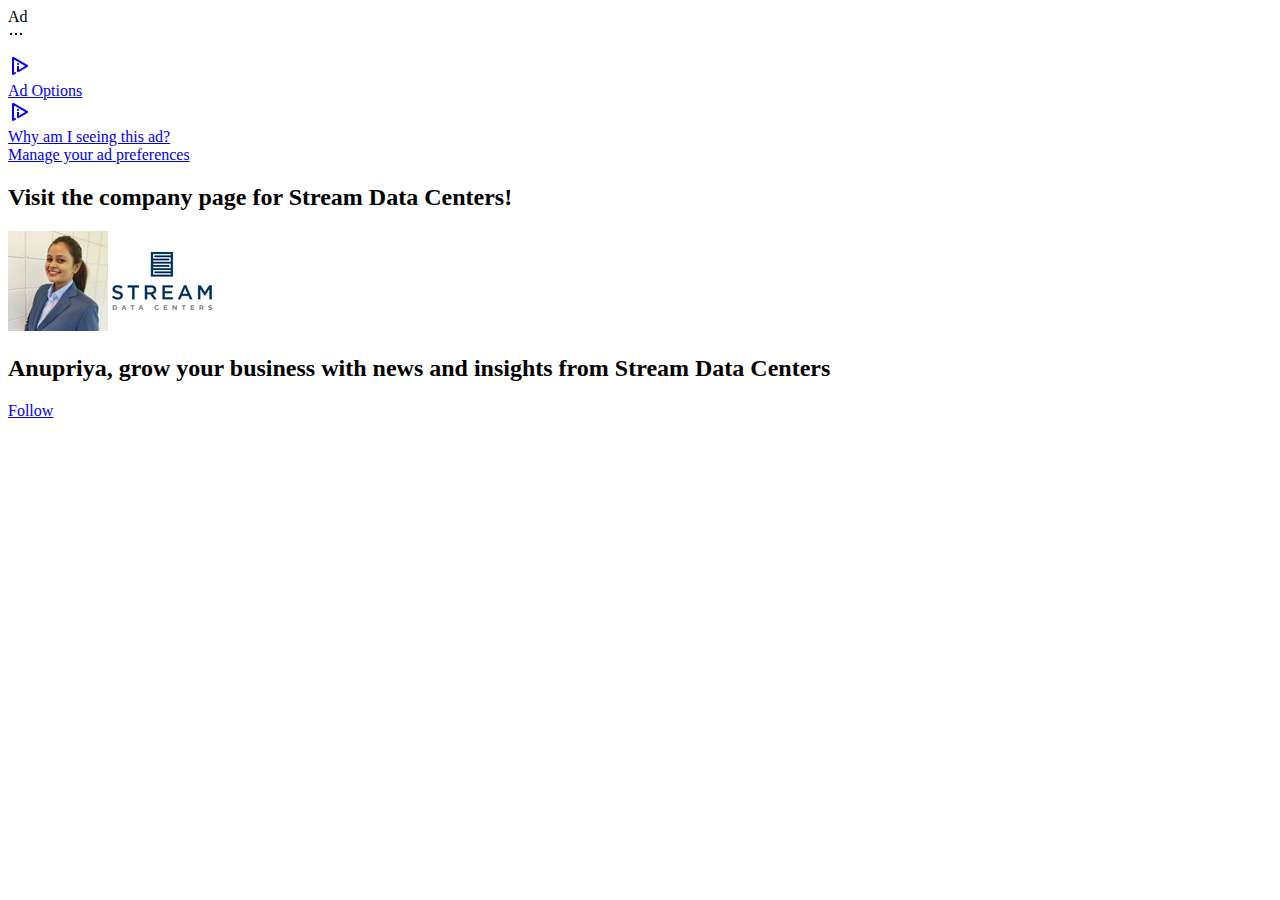
<file: Final_Project/Final_Project/images/shivam_files/saved_resource(1).html>
<!DOCTYPE html>
<!-- saved from url=(0174)https://www.linkedin.com/tscp-serving/dtag?sz=300x250&ti=1&p=1&c=1&z=profile&pk=d_flagship3_profile_view_base&pz=BR&vmid=ACoAAB-FjqMB1rkDo9YhZB3-O5SdJt8KFY9-Ea0&_x=company%3D -->
<html><head><meta http-equiv="Content-Type" content="text/html; charset=UTF-8">  <title>LinkedIn Follow Company</title> <link rel="stylesheet" type="text/css" href="./7nfs0n0clk323jh7ihfijl2w3"> </head> <body> <main id="ads-container" class="SIZE_300_250 type da da--fc exp var-da--f300x250 exp var-fc--f300x250 exp-ac--toggle-click" role="presentation" data-creative="urn:li:sponsoredCreative:74344084" data-account="urn:li:sponsoredAccount:506304986"> <div class="al--tag--wrapper"> <div class="al al--tag"> <span class="al__label"> Ad </span> </div> </div> <div class="ac ac--dropdown "> <div class="ac__container"> <div class="ac__icon-row"> <li-icon aria-hidden="true" class="ac__icon--triple-dots" type="ellipsis-horizontal-icon" size="small"> <svg viewBox="0 0 24 24" width="24px" height="24px" x="0" y="0" preserveAspectRatio="xMinYMin meet" class="artdeco-icon"> <g class="small-icon" style="fill-opacity: 1"> <path d="M2,7H4V9H2V7ZM7,9H9V7H7V9Zm5-2V9h2V7H12Z"></path> </g> </svg> </li-icon> </div> <div class="ac__label-wrapper"> <a class="ac__link ac__link-semaphore" data-content-type="SAS_DYNAMIC_AD_FOLLOW_COMPANY" target="_blank" href="https://www.linkedin.com/tscp-serving/dtag?sz=300x250&amp;ti=1&amp;p=1&amp;c=1&amp;z=profile&amp;pk=d_flagship3_profile_view_base&amp;pz=BR&amp;vmid=ACoAAB-FjqMB1rkDo9YhZB3-O5SdJt8KFY9-Ea0&amp;_x=company%3D"> <div class="ac__label"> <div class="ac__label-icon-wrapper"> <li-icon aria-hidden="true" class="ac__label-icon" type="ad-choices-icon"> <svg data-name="Layer 1" width="24" height="24" viewBox="0 0 24 24" style="fill: currentColor" class="social-icon"> <path d="M10,11.1A1.1,1.1,0,1,1,11.1,10,1.1,1.1,0,0,1,10,11.1Zm9.5,0-13.8-8A1.1,1.1,0,0,0,5.1,3,1.1,1.1,0,0,0,4,4.1V19.9A1.1,1.1,0,0,0,5.1,21a1.1,1.1,0,0,0,.57-0.2l1.9-1.1A0.9,0.9,0,0,0,8,19H8a0.9,0.9,0,0,0-1.3-.76l-0.1.08A0.4,0.4,0,0,1,6,18V6a0.4,0.4,0,0,1,.54-0.3l10.3,6.1a0.3,0.3,0,0,1,0,.52L11,15.7V12H9v5a1.1,1.1,0,0,0,1.7,1l8.8-5.1A1,1,0,0,0,19.5,11.1Z"></path> </svg> </li-icon> </div> <div class="ac__label-text ac__label-text--semaphore"> <div class="ac__label-title ac__label-title--semaphore"> Ad Options </div> </div> </div> </a> <a class="ac__link ac__link-non-semaphore" target="_blank" href="https://www.linkedin.com/help/linkedin/answer/62931"> <div class="ac__label"> <div class="ac__label-icon-wrapper"> <li-icon aria-hidden="true" class="ac__label-icon" type="ad-choices-icon"> <svg data-name="Layer 1" width="24" height="24" viewBox="0 0 24 24" style="fill: currentColor" class="social-icon"> <path d="M10,11.1A1.1,1.1,0,1,1,11.1,10,1.1,1.1,0,0,1,10,11.1Zm9.5,0-13.8-8A1.1,1.1,0,0,0,5.1,3,1.1,1.1,0,0,0,4,4.1V19.9A1.1,1.1,0,0,0,5.1,21a1.1,1.1,0,0,0,.57-0.2l1.9-1.1A0.9,0.9,0,0,0,8,19H8a0.9,0.9,0,0,0-1.3-.76l-0.1.08A0.4,0.4,0,0,1,6,18V6a0.4,0.4,0,0,1,.54-0.3l10.3,6.1a0.3,0.3,0,0,1,0,.52L11,15.7V12H9v5a1.1,1.1,0,0,0,1.7,1l8.8-5.1A1,1,0,0,0,19.5,11.1Z"></path> </svg> </li-icon> </div> <div class="ac__label-text"> <div class="ac__label-title"> Why am I seeing this ad? </div> <div class="ac__label-description"> Manage your ad preferences </div> </div> </div> </a> </div> </div> </div> <section class="da-card-creative da-card-creative--no-border"> <header class="da-card-creative__top-card"> <div class="da-card-creative__title-container"> <h2>Visit the company page for <span class="company-name">Stream Data Centers</span>!</h2> </div> </header> <main class="da-card-creative__image-brand" aria-hidden="true"> <section class="da-card-creative__pic-container "> <img src="./0" class="da-card-creative__profile-image" alt="Anupriya"> <a href="https://www.linkedin.com/csp/cat?v=1&amp;action=click&amp;trk=[base64]&amp;pageKey=d_flagship3_profile_view_base" class="da-card-creative__entity-image" target="_blank" title="Stream Data Centers"> <img src="./0(4)" alt="Stream Data Centers"> </a> </section> </main> <section class="da-card-creative__bottom-card"> <div class="da-card-creative__title-container"> <h2><span class="first-name">Anupriya</span>, grow your business with news and insights from <span class="company-name">Stream Data Centers</span></h2> </div> </section> <section class="da-card-creative__button-wrapper"> <a target="_top" title="Follow" href="https://www.linkedin.com/csp/cat?v=1&amp;action=click&amp;trk=[base64]&amp;pageKey=d_flagship3_profile_view_base" class="da-card-creative__button">Follow</a> </section> </section> </main> <footer> <script src="./c4n8oe0ff39mqh3shn9wgb9ln" async=""></script> </footer> <img width="1" height="1" src="./cat(1)" style="visibility:hidden;display:none;position:absolute;left:-9999px;" class="tracking-pixel">  
</body></html>
</file>
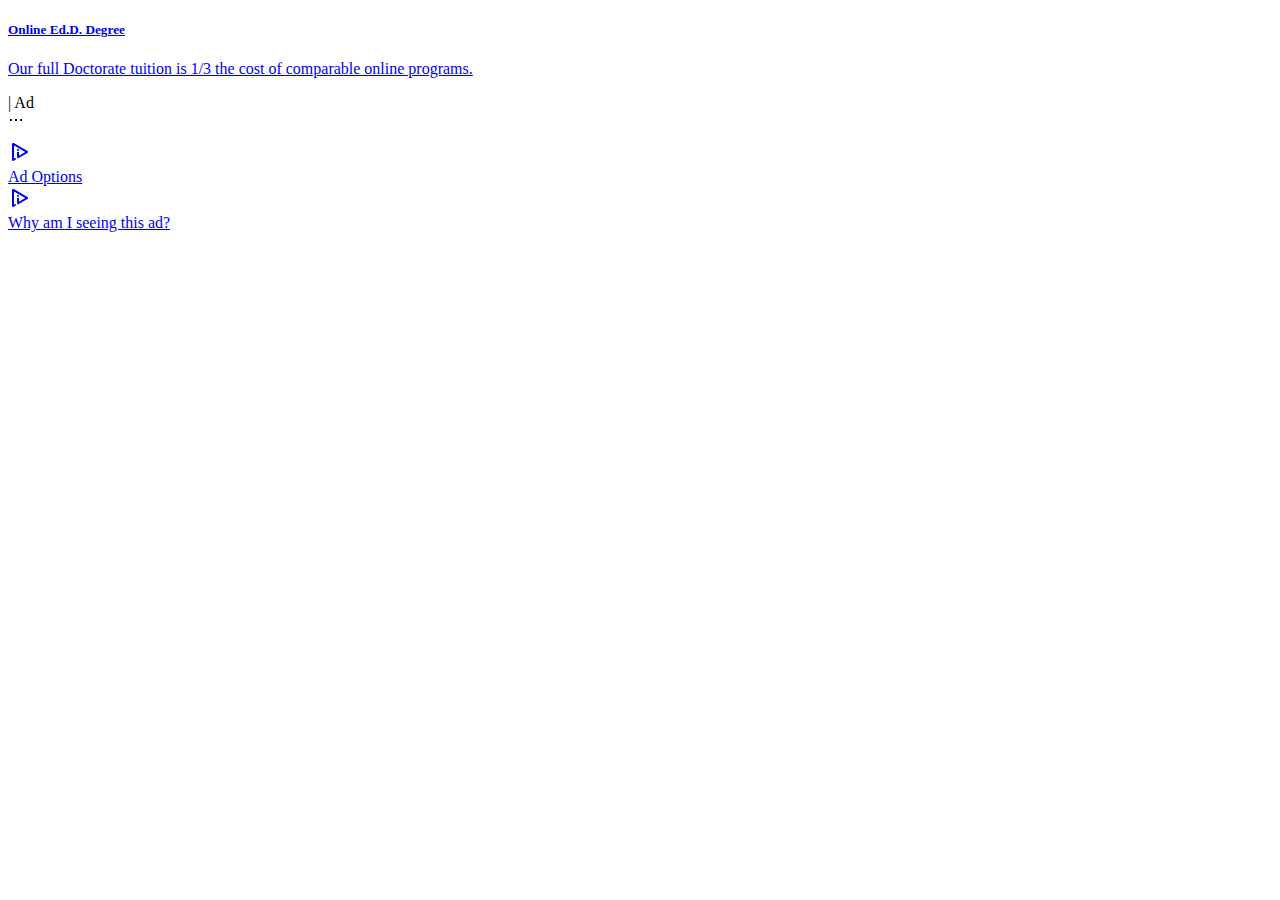
<file: Final_Project/Final_Project/images/shivam_files/saved_resource.html>
<!DOCTYPE html>
<!-- saved from url=(0155)https://www.linkedin.com/tscp-serving/dtag?sz=1x1&ti=1&p=1&c=1&z=profile&pk=d_flagship3_profile_view_base&pz=H&vmid=ACoAAB-FjqMB1rkDo9YhZB3-O5SdJt8KFY9-Ea0 -->
<html><head><meta http-equiv="Content-Type" content="text/html; charset=UTF-8">  <title>Ads</title> <link rel="stylesheet" type="text/css" href="./7nfs0n0clk323jh7ihfijl2w3"> </head> <body> <main id="ads-container" class="SIZE_17_700 type ta exp f17x700_exp_1_2 legacy exp-f17x700--neptunize exp-ac--toggle-click-17-700 exp-al--inline--no-link exp-al--inline--no-bg exp-ac--ellipsis exp-ac--inline--title-tooltip exp-tracking--enable-third-party-impression-tracking exp-tracking--enable-third-party-click-tracking exp-fonts--use-system-fonts exp-text-ads-creative__header-text--v5 exp-ac--semaphore-17-700" role="presentation"> <section class="ta-creative"> <div class="ta-creative__semaphore-selection" data-creative="urn:li:sponsoredCreative:48700676" data-account="urn:li:sponsoredAccount:507554877"></div> <h5 class="ta-creative__headline"> <a href="https://www.linkedin.com/csp/cat?v=1&amp;action=click&amp;trk=[base64]&amp;pageKey=d_flagship3_profile_view_base" class="ta-creative__headline-link" target="_blank"> Online Ed.D. Degree </a> </h5> <p class="ta-creative__description"> <a href="https://www.linkedin.com/csp/cat?v=1&amp;action=click&amp;trk=[base64]&amp;pageKey=d_flagship3_profile_view_base" class="ta-creative__description-link" target="_blank"> Our full Doctorate tuition is 1/3 the cost of comparable online programs. </a> </p> <img width="1" height="1" src="./cat" style="visibility:hidden;display:none;position:absolute;left:-9999px;" class="tracking-pixel"> </section> <div class="al al--inline "> <span class="al__pipe">|</span> <span class="al__label"> Ad </span> </div> <div class="ac ac--inline "> <div class="ac__icon-row"> <li-icon aria-hidden="true" class="ac__icon--triple-dots" type="ellipsis-horizontal-icon" size="small"> <svg viewBox="0 0 24 24" width="24px" height="24px" x="0" y="0" preserveAspectRatio="xMinYMin meet" class="artdeco-icon"> <g class="small-icon" style="fill-opacity: 1"> <path d="M2,7H4V9H2V7ZM7,9H9V7H7V9Zm5-2V9h2V7H12Z"></path> </g> </svg> </li-icon> </div> <div class="ac__container"> <a class="ac__link ac__link-semaphore" data-content-type="SAS_ADS_CREATIVE" target="_blank" href="https://www.linkedin.com/tscp-serving/dtag?sz=1x1&amp;ti=1&amp;p=1&amp;c=1&amp;z=profile&amp;pk=d_flagship3_profile_view_base&amp;pz=H&amp;vmid=ACoAAB-FjqMB1rkDo9YhZB3-O5SdJt8KFY9-Ea0" data-creative="urn:li:sponsoredCreative:48700676" data-account="urn:li:sponsoredAccount:507554877"> <div class="ac__tooltip"> <li-icon aria-hidden="true" class="ac__tooltip-icon" type="ad-choices-icon" size="small"> <svg data-name="Layer 1" width="24" height="24" viewBox="0 0 24 24" style="fill: currentColor" class="social-icon"> <path d="M10,11.1A1.1,1.1,0,1,1,11.1,10,1.1,1.1,0,0,1,10,11.1Zm9.5,0-13.8-8A1.1,1.1,0,0,0,5.1,3,1.1,1.1,0,0,0,4,4.1V19.9A1.1,1.1,0,0,0,5.1,21a1.1,1.1,0,0,0,.57-0.2l1.9-1.1A0.9,0.9,0,0,0,8,19H8a0.9,0.9,0,0,0-1.3-.76l-0.1.08A0.4,0.4,0,0,1,6,18V6a0.4,0.4,0,0,1,.54-0.3l10.3,6.1a0.3,0.3,0,0,1,0,.52L11,15.7V12H9v5a1.1,1.1,0,0,0,1.7,1l8.8-5.1A1,1,0,0,0,19.5,11.1Z"></path> </svg> </li-icon> <div class="ac__tooltip-title"> Ad Options </div> </div> </a> <a class="ac__link ac__link-non-semaphore" target="_blank" href="https://www.linkedin.com/csp/cat?action=adChoice&amp;ct=5&amp;cint=SHORT_PRESS&amp;pageKey=DESKTOP_AD_CHOICE_17x700"> <div class="ac__tooltip"> <li-icon aria-hidden="true" class="ac__tooltip-icon" type="ad-choices-icon" size="small"> <svg data-name="Layer 1" width="24" height="24" viewBox="0 0 24 24" style="fill: currentColor" class="social-icon"> <path d="M10,11.1A1.1,1.1,0,1,1,11.1,10,1.1,1.1,0,0,1,10,11.1Zm9.5,0-13.8-8A1.1,1.1,0,0,0,5.1,3,1.1,1.1,0,0,0,4,4.1V19.9A1.1,1.1,0,0,0,5.1,21a1.1,1.1,0,0,0,.57-0.2l1.9-1.1A0.9,0.9,0,0,0,8,19H8a0.9,0.9,0,0,0-1.3-.76l-0.1.08A0.4,0.4,0,0,1,6,18V6a0.4,0.4,0,0,1,.54-0.3l10.3,6.1a0.3,0.3,0,0,1,0,.52L11,15.7V12H9v5a1.1,1.1,0,0,0,1.7,1l8.8-5.1A1,1,0,0,0,19.5,11.1Z"></path> </svg> </li-icon> <div class="ac__tooltip-title"> Why am I seeing this ad? </div> </div> </a> </div> </div> </main> <footer> <script src="./777qy7e8qwwqxj8qg827ieycm" async=""></script> <script src="./9sxzyus18klr2z8ldwyf3298x" async=""></script> </footer>  
</body></html>
</file>
<file: Final_Project/Final_Project/styles.css>
﻿body {
    background: url(images/download.jpg);
    position: relative;
    top: 0;
    left: 0;
    background-repeat: no-repeat;
    background-size: auto;
    z-index: -1;
    opacity: 1.0;
    filter: alpha(opacity=100);
}


#navtop {
    background-color: darkseagreen;
    display: block;
    margin-top: 0px;
    position: fixed;
    top: 0;
    vertical-align: top;
    height: 3em;
    z-index: 100;
    width: 100%;
}
.nav-link {
    float: left;
    color: darkolivegreen;
    padding: 8px;
    text-decoration: none;
}

.nav-link:hover {
    background-color: darkolivegreen;
    color: darkseagreen;
    text-decoration: none;
}

.Content {
    margin-top: 9em;
    margin-right:15%;
    margin-left:5%;
    padding:2em;
    background-color:rgba(143,188,143,0.6);
    width:80%;
}

#content {
    background-color: #FF9000;
    position: relative;
    margin-top: 7em;
    top: 73px;
    left: 2px;
    overflow-y:scroll;
   
}

#aboutus ul li {
    font-family: 'Franklin Gothic Medium', 'Arial Narrow', Arial, sans-serif;
}

em {
    font-style: italic;
    color: rebeccapurple;
    font-size: large
}

.right {
    text-align: right;
    vertical-align: bottom;
}

#label {
    background-color: #FF9000;
    position: relative;
    margin-top: 30em;
}
h4  {
    color: black;
}
#Searchbox {
    background-color: #CCFFFF;    
    font-size: medium;
}

#songdata {
    background-color: #CCFFFF;
    font-size: medium;
}
</file>
